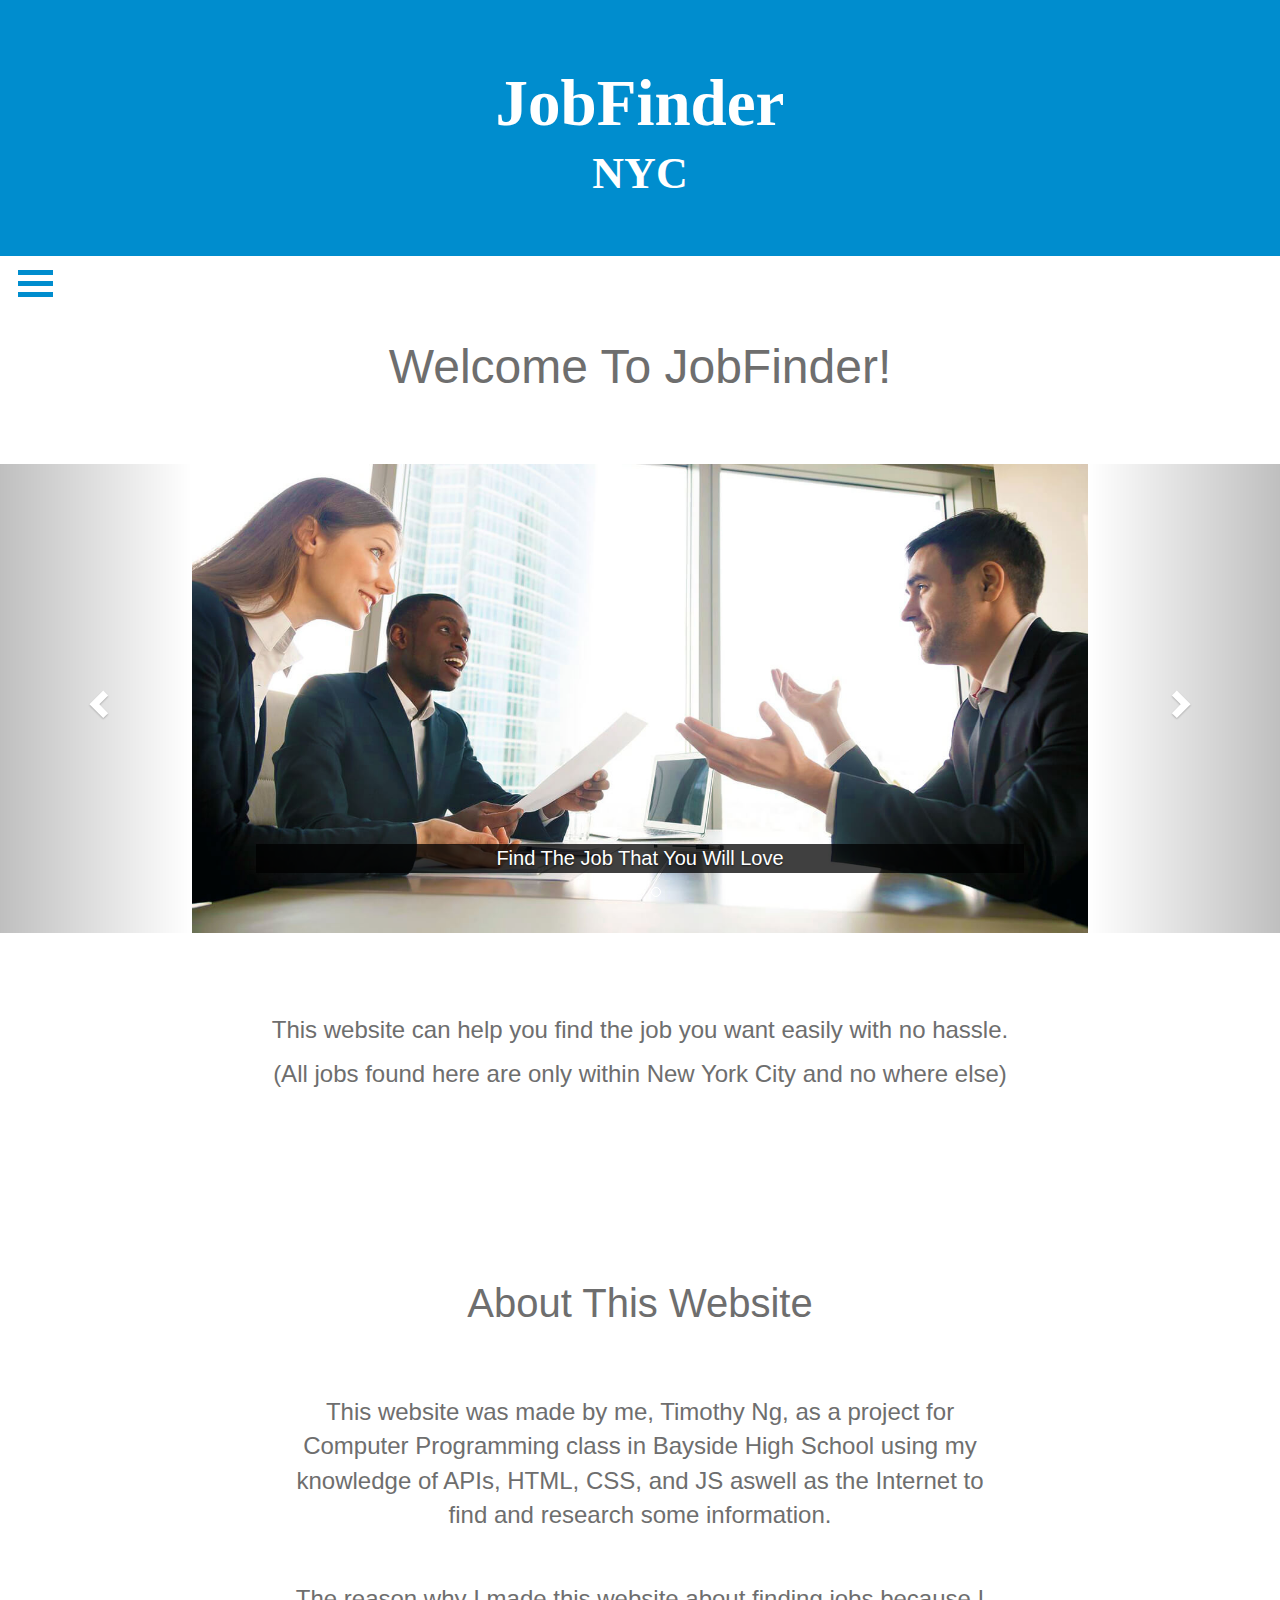
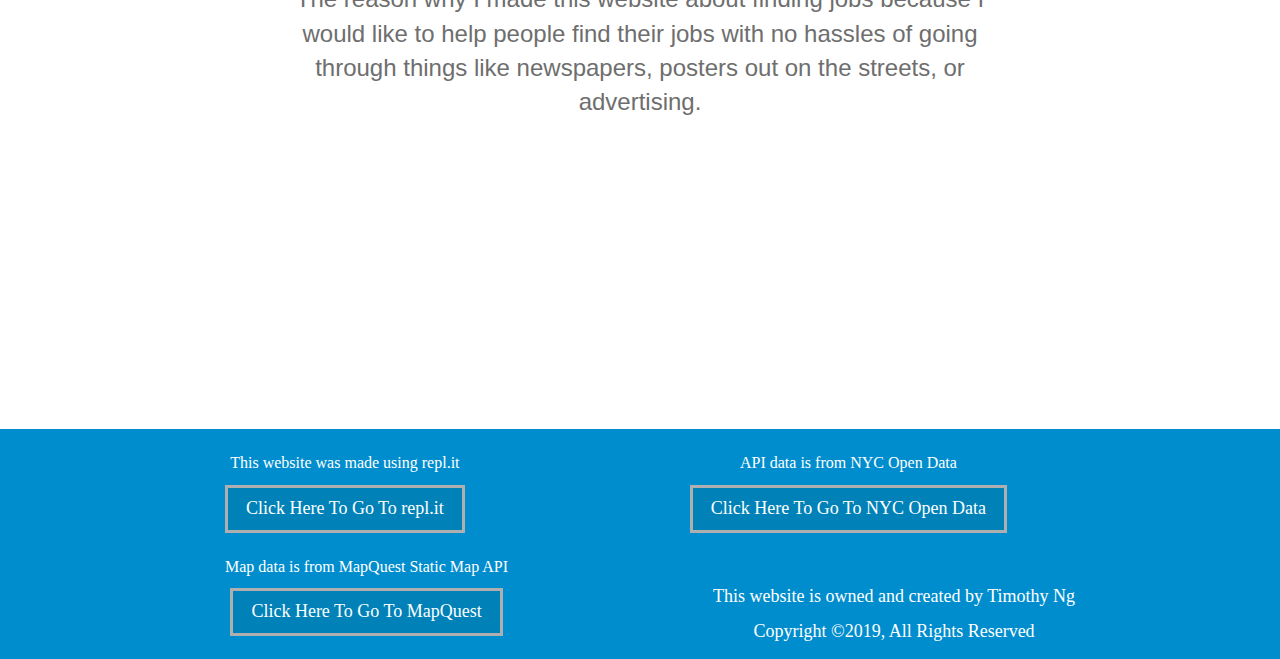
<file: index.html>
<!DOCTYPE html>
<html lang="en">

<head>
	<meta charset="utf-8">
	<meta name="viewport" content="width=device-width, initial-scale=1">
	<title>JobFinder</title>
	<link href="style.css" rel="stylesheet" type="text/css" />
	<link rel="stylesheet" href="https://maxcdn.bootstrapcdn.com/bootstrap/3.4.0/css/bootstrap.min.css">
	<script src="https://cdnjs.cloudflare.com/ajax/libs/jquery/3.4.0/jquery.min.js">
	</script>
	<script src="https://maxcdn.bootstrapcdn.com/bootstrap/3.4.0/js/bootstrap.min.js">
	</script>
	<script src="script.js">
	</script>
</head>

<body onload="getData()">
	<div id="page">
		<div class="jumbotron text-center" id="header">
			<h1>JobFinder</h1>
			<h3>NYC</h3>
		</div>
		<div id="menu" class="menuContainer">
			<a href="javascript:void(0)" class="closeButton" onclick="closeMenu()">&times;</a>
			<a href="index.html">Home</a><br>
			<a href="FindYourJob.html">Find Your Job</a><br>
			<a href="Map.html">Map</a><br>
		</div>
    <span onclick="openMenu()">
      <div class="menuSelectContainer">
			  <div class="bar1"></div>
			  <div class="bar2"></div>
			  <div class="bar3"></div>
		  </div>
    </span>
		<div id="background">
			<h1 style="font-size:48px">Welcome To JobFinder!</h1>
      <br><br><br>
      <div id="myCarousel" class="carousel slide" data-ride="carousel">
        <ol class="carousel-indicators">
          <li data-target="#myCarousel" data-slide-to="0" class="active"></li>
          <li data-target="#myCarousel" data-slide-to="1"></li>
          <li data-target="#myCarousel" data-slide-to="2"></li>
        </ol>
        <div class="carousel-inner" role="listbox">
        <div class="item active">
          <img src="image1591.jpg" alt="Image 1" width="150" height="150">
          <div class="carousel-caption">
            <p style="color:white; font-size:20px; background-color:rgb(0, 0, 0,0.75);">Find The Job That You Will Love</p>
          </div>
        </div>
        <div class="item">
          <img src="image6281.jpg" alt="Image 2" width="150" height="150">
          <div class="carousel-caption">
            <p style="color:white; font-size:20px; background-color:rgb(0, 0, 0,0.75);">Mulitple Career Choices Can Be Found!</p>
          </div>
        </div>
        <div class="item">
          <img src="image5627.jpg" alt="Image 3" width="150" height="150">
          <div class="carousel-caption">
            <p style="color:white; font-size:20px; background-color:rgb(0, 0, 0,0.75);">No Need To Stress On Finding Jobs Anymore</p>
          </div>
        </div>
      </div>
      <a class="left carousel-control" href="#myCarousel" role="button" data-slide="prev">
        <span class="glyphicon glyphicon-chevron-left" aria-hidden="true"></span>
        <span class="sr-only">Previous</span>
      </a>
      <a class="right carousel-control" href="#myCarousel" role="button" data-slide="next">
        <span class="glyphicon glyphicon-chevron-right" aria-hidden="true"></span>
        <span class="sr-only">Next</span>
      </a>
      </div>
      <br><br><br><br>
      <p style="font-size:24px;">This website can help you find the job you want easily with no hassle.</p>
      <p style="font-size:24px;">(All jobs found here are only within New York City and no where else)</p>
      <br><br><br><br><br><br><br><br>
      <h2 style="font-size:40px;">About This Website</h2>
      <br><br><br>
      <p style="font-size:24px; margin-left:280px; margin-right:280px;">This website was made by me, Timothy Ng, as a project for Computer Programming class in Bayside High School using my knowledge of APIs, HTML, CSS, and JS aswell as the Internet to find and research some information.</p>
      <br><br>
      <p style="font-size:24px; margin-left:280px; margin-right:280px;"> The reason why I made this website about finding jobs because I would like to help people find their jobs with no hassles of going through things like newspapers, posters out on the streets, or advertising.</p>
    </div>
  </div>
  <div id="footer">
    <div id="footertext">
      <br>
      <p>This website was made using repl.it</p>
      <a href="https://repl.it/" target="_blank" class="button2">Click Here To Go To repl.it</a>
      </div>
      <div id="footertext">
        <br>
        <p>API data is from NYC Open Data</p>
        <a href="https://opendata.cityofnewyork.us/" target="_blank" class="button2">Click Here To Go To NYC Open Data</a>
      </div>
      <div id="footertext">
        <br>
        <p>Map data is from MapQuest Static Map API</p>
        <a href="https://developer.mapquest.com/" target="_blank" class="button2">Click Here To Go To MapQuest</a>
      </div>  
      <br><br><br><br><br><br>
      <p>This website is owned and created by Timothy Ng</p>
      <p>Copyright ©2019, All Rights Reserved</p>
  </div>
  </body>
</html>
</file>
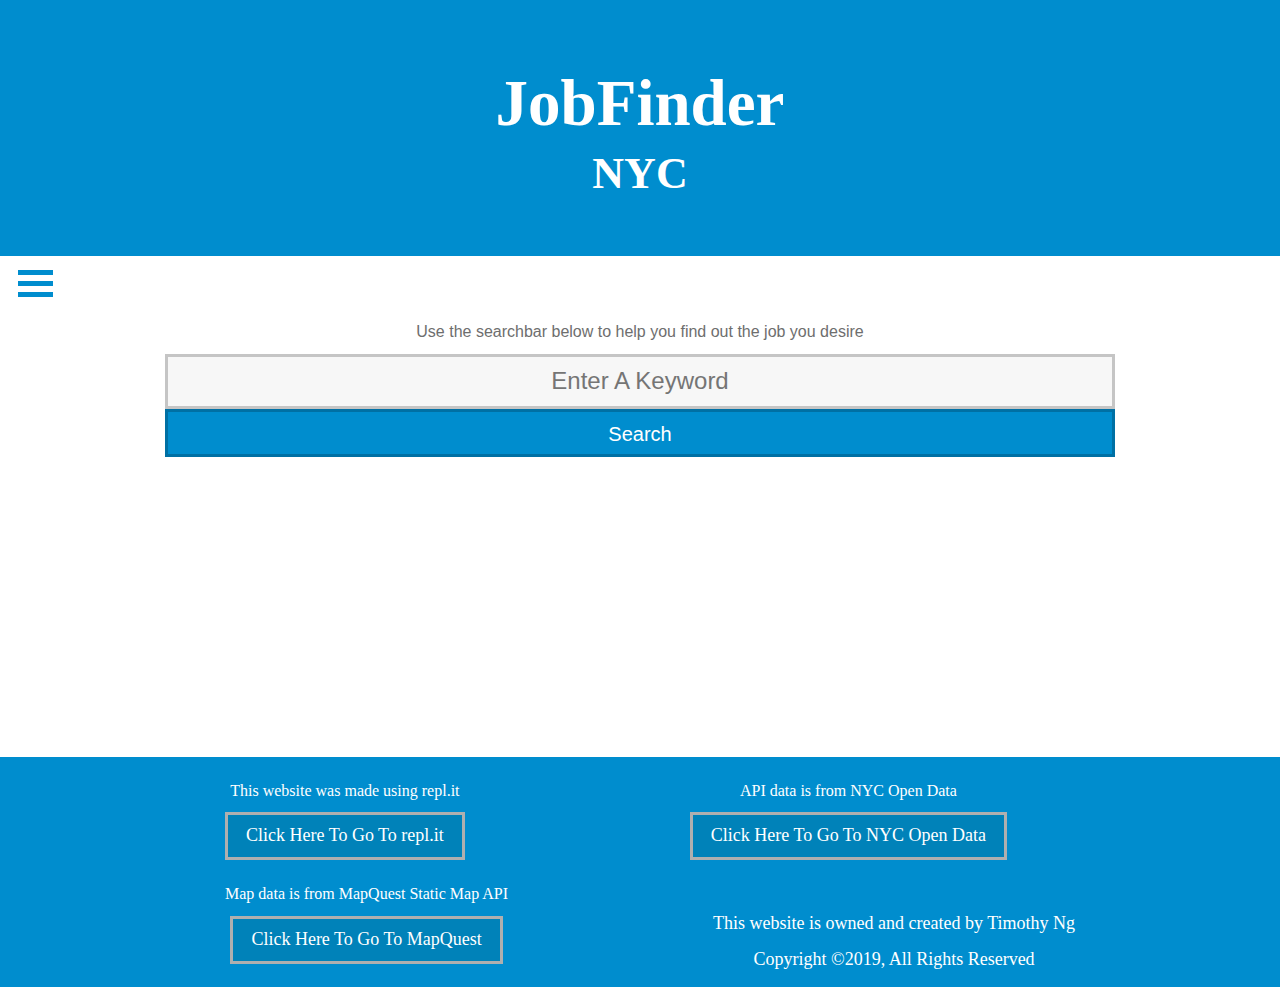
<file: FindYourJob.html>
<!DOCTYPE html>
<html lang="en">

<head>
	<meta charset="utf-8">
	<meta name="viewport" content="width=device-width, initial-scale=1">
	<title>JobFinder NYC</title>
	<link href="style.css" rel="stylesheet" type="text/css" />
	<link rel="stylesheet" href="https://maxcdn.bootstrapcdn.com/bootstrap/3.4.0/css/bootstrap.min.css">
	<script src="https://cdnjs.cloudflare.com/ajax/libs/jquery/3.4.0/jquery.min.js">
	</script>
	<script src="https://maxcdn.bootstrapcdn.com/bootstrap/3.4.0/js/bootstrap.min.js">
	</script>
	<script src="script.js">
	</script>
</head>

<body onload="getData()">
	<div id="page">
		<div class="jumbotron text-center" id="header">
			<h1>JobFinder</h1>
      <h3>NYC</h3>
		</div>
		<div id="menu" class="menuContainer">
			<a href="javascript:void(0)" class="closeButton" onclick="closeMenu()">&times;</a>
			<a href="index.html">Home</a><br>
			<a href="FindYourJob.html">Find Your Job</a><br>
			<a href="Map.html">Map</a><br>
		</div>
    <span onclick="openMenu()">
      <div class="menuSelectContainer">
			  <div class="bar1"></div>
			  <div class="bar2"></div>
			  <div class="bar3"></div>
		  </div>
    </span>
		<div id="background">
			<p style="font-size:16px;">Use the searchbar below to help you find out the job you desire</p>
		  <input type="text" class="textbox" id="request" placeholder="Enter A Keyword">	
      <input type="button" class="button" value="Search" onclick="showInfo()">
      <button onclick="topFunction()" id="topbutton" title="Go to top">Top</button>
      <div id="output"></div>
    </div>
  </div>
  <div id="footer">
    <div id="footertext">
      <br>
      <p>This website was made using repl.it</p>
      <a href="https://repl.it/" target="_blank" class="button2">Click Here To Go To repl.it</a>
      </div>
      <div id="footertext">
        <br>
        <p>API data is from NYC Open Data</p>
        <a href="https://opendata.cityofnewyork.us/" target="_blank" class="button2">Click Here To Go To NYC Open Data</a>
      </div>
      <div id="footertext">
        <br>
        <p>Map data is from MapQuest Static Map API</p>
        <a href="https://developer.mapquest.com/" target="_blank" class="button2">Click Here To Go To MapQuest</a>
      </div>  
      <br><br><br><br><br><br>
      <p>This website is owned and created by Timothy Ng</p>
      <p>Copyright ©2019, All Rights Reserved</p>
  </div>
  </body>
</html>
</file>
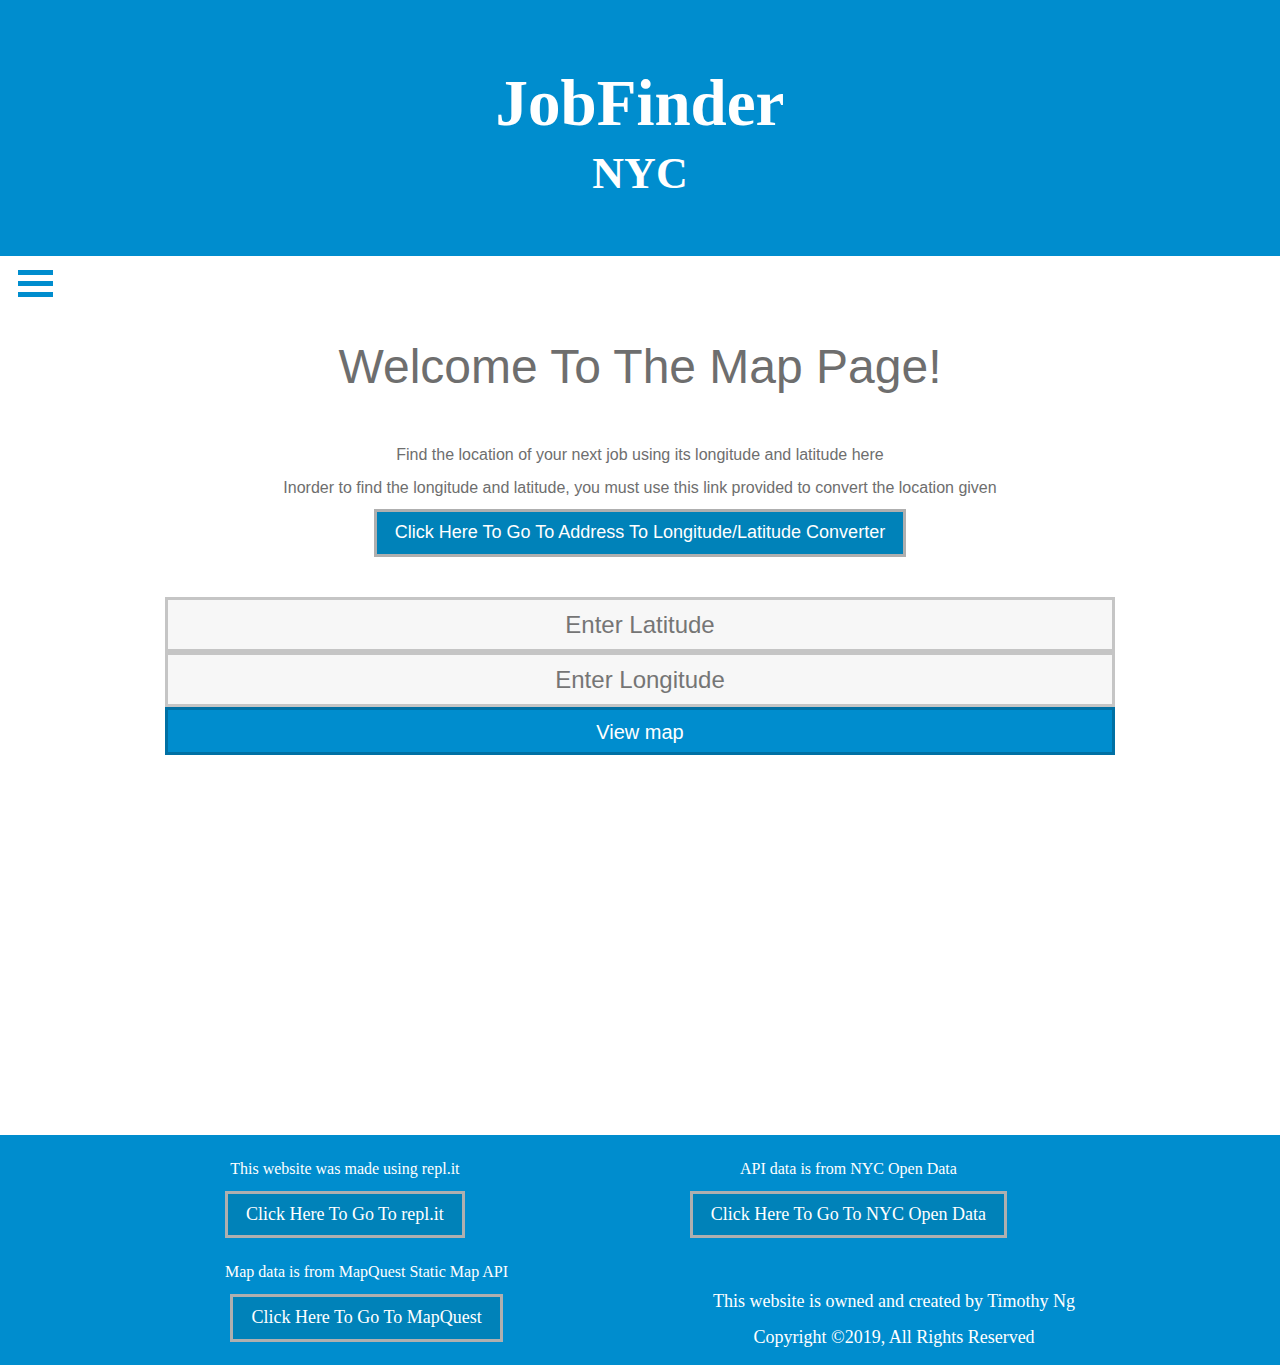
<file: Map.html>
<!DOCTYPE html>
<html lang="en">

<head>
	<meta charset="utf-8">
	<meta name="viewport" content="width=device-width, initial-scale=1">
	<title>JobFinder</title>
	<link href="style.css" rel="stylesheet" type="text/css" />
	<link rel="stylesheet" href="https://maxcdn.bootstrapcdn.com/bootstrap/3.4.0/css/bootstrap.min.css">
	<script src="https://cdnjs.cloudflare.com/ajax/libs/jquery/3.4.0/jquery.min.js">
	</script>
	<script src="https://maxcdn.bootstrapcdn.com/bootstrap/3.4.0/js/bootstrap.min.js">
	</script>
	<script src="script.js">
	</script>
</head>

<body onload="getData()">
	<div id="page">
		<div class="jumbotron text-center" id="header">
			<h1>JobFinder</h1>
      <h3>NYC</h3>
		</div>
		<div id="menu" class="menuContainer">
			<a href="javascript:void(0)" class="closeButton" onclick="closeMenu()">&times;</a>
			<a href="index.html">Home</a><br>
			<a href="FindYourJob.html">Find Your Job</a><br>
			<a href="Map.html">Map</a><br>
		</div>
    <span onclick="openMenu()">
      <div class="menuSelectContainer">
			  <div class="bar1"></div>
			  <div class="bar2"></div>
			  <div class="bar3"></div>
		  </div>
    </span>
		<div id="background">
      <h2 style="font-size:48px">Welcome To The Map Page!</h2>
      <br><br>
      <p style="font-size:16px;">Find the location of your next job using its longitude and latitude here</p>
      <p style="font-size:16px;">Inorder to find the longitude and latitude, you must use this link provided to convert the location given</p>
      <a href="https://www.latlong.net/convert-address-to-lat-long.html" target="_blank" class="button2">Click Here To Go To Address To Longitude/Latitude Converter</a>
      <br><br><br>
      <input type="text" class="textbox" id="latitude" placeholder="Enter Latitude">	
      <input type="text" class="textbox" id="longitude" placeholder="Enter Longitude">
      <input type="button" class="button" value="View map" onclick="map()">
      <br><br><br><br>
      <div id="outputmap"></div>
    </div>
	</div>
    <div id="footer">
    <div id="footertext">
      <br>
      <p>This website was made using repl.it</p>
      <a href="https://repl.it/" target="_blank" class="button2">Click Here To Go To repl.it</a>
      </div>
      <div id="footertext">
        <br>
        <p>API data is from NYC Open Data</p>
        <a href="https://opendata.cityofnewyork.us/" target="_blank" class="button2">Click Here To Go To NYC Open Data</a>
      </div>
      <div id="footertext">
        <br>
        <p>Map data is from MapQuest Static Map API</p>
        <a href="https://developer.mapquest.com/" target="_blank" class="button2">Click Here To Go To MapQuest</a>
      </div>  
      <br><br><br><br><br><br>
      <p>This website is owned and created by Timothy Ng</p>
      <p>Copyright ©2019, All Rights Reserved</p>
  </div>
  </body>
</html>
</file>
<file: style.css>
#page{
  transition: margin-left .5s;
  padding: 0px;
}

.card{
  background-color:rgb(0, 141, 206);
  border: 3px solid rgb(200, 200, 200);
  border-radius: 13px;
  width: 1500px;
  display:block;
  margin-top:60px;
  margin-left:auto;
  margin-right:auto;
}

.card h2{
  color:white;
  font-family:"Arial";
  text-align:center;
}

.card h3{
  color:white;
  font-family:"Arial";
  text-align:center;
}

.card p{
  color:white;
  font-family:"Arial";
  font-size:20px;
  text-align:center;
}

.card hr{
  border: 1.5px solid rgb(190, 190, 190);
}

#header{
  background-color:rgb(0, 141, 206);
  background-repeat:no repeat;
  background-position:center top;
  background-size:contain;
}

#header h1{
  font-size:65px;
  font-family:"Verdana";
  color:white;
  text-align:center;  
  font-weight:bolder;
}

#header h3{
  font-size:44px;
  font-family:"Verdana";
  color:white;
  text-align:center;  
  font-weight:bold;
  margin-top:0px;
}

#background{
  background-color:white;
  width:100%;
  overflow:hidden;
  text-align:center; 
  color:rgb(110, 110, 110); 
  font-family:Arial;
}

.button{
  width:950px;
  height:48px;
  margin-left:auto;
  margin-right:auto;
  background-color:rgb(0, 141, 206);
  border: 3px solid rgba(0, 0, 0, 0.200);
  color: white;
  padding: 8px 18px;
  text-align:center;
  font-style:none;
  text-decoration:none;
  display:block;
  font-size: 20px;
  cursor: cursor;
}

.button:hover{
  background-color:rgb(230, 230, 230);
  color: black;
  border: 3px solid rgba(0, 0, 0, 0.200);
}

.textbox{
  width:950px;
  height:55px;
  margin-left:auto;
  margin-right:auto;
  padding: 8px 18px;
  border: 3px solid rgba(0, 0, 0, 0.200);
  background-color:rgba(0, 0, 0, 0.03);
  text-align: center;
  text-decoration: none;
  display: block;
  font-size:24px;
  cursor: cursor;
}

.menuSelectContainer{
  height: 65px;
  width: 65px;
  display: block;
  cursor: pointer;
  padding: 8px 18px;
  margin-top: -30px;
}

.bar1, .bar2, .bar3{
  width: 35px;
  height: 5px;
  background-color: rgb(0, 141, 206);
  margin: 6px 0;
  transition: 0.4s;
}

.menuContainer {
  height: 100%; 
  width: 0;
  position: fixed;
  z-index: 1;
  top: 0;
  left: 0;
  background-color: rgb(0,130,185); 
  overflow-x: hidden; 
  padding-top: 60px; 
  transition: 0.5s; 
}

.menuContainer a {
  padding: 8px 8px 8px 32px;
  text-decoration: none;
  font-size: 35px;
  color: white;
  display: block;
  transition: 0.10s;
}

.menuContainer a:hover {
  background-color: rgb(175, 175, 175);
  color:white;
  text-decoration:initial;
}

.menuContainer .closeButton {
  position: absolute;
  top: 0;
  right: 15px;
  font-size: 50px;
  margin-left: 50px;
}

#footer{
  width:100%;
  height:230px;
  font-family:"Calibri";
  color:white;
  font-size:18px;
  background-color:rgb(0, 141, 206);
  margin-top:300px;
  text-align: center;
}

#footertext{
  text-align:center;
  margin-left:225px;
  font-size:16px;
  float:left;
  font-family:"Calibri";
}

.button2{
  background-color:rgb(0,130,185);
  border: 3px solid rgb(175, 175, 175);
  color: white;
  padding: 8px 18px;
  text-align: center;
  text-decoration: none;
  display: inline-block;
  font-size: 18px;
  cursor: cursor;
}

.button2:hover{
  background-color:rgb(230, 230, 230);
  color: black;
  border: 3px solid rgba(0, 0, 0, 0.200);
}

#topbutton {
  display: none; 
  position: fixed; 
  bottom: 20px; 
  right: 0px; 
  z-index: 99; 
  outline: none; 
  background-color: rgb(0, 141, 206); 
  color: white;
  cursor: pointer; 
  padding: 15px;
  border-radius: 10px; 
  font-size: 18px; 
  border: 3px solid rgba(0, 0, 0, 0.200);
}

#topbutton:hover {
  background-color: rgb(175, 175, 175); 
}

.carousel-inner > .item > img,
  .carousel-inner > .item > a > img {
    width: 70%;
    margin: auto;
}
</file>
